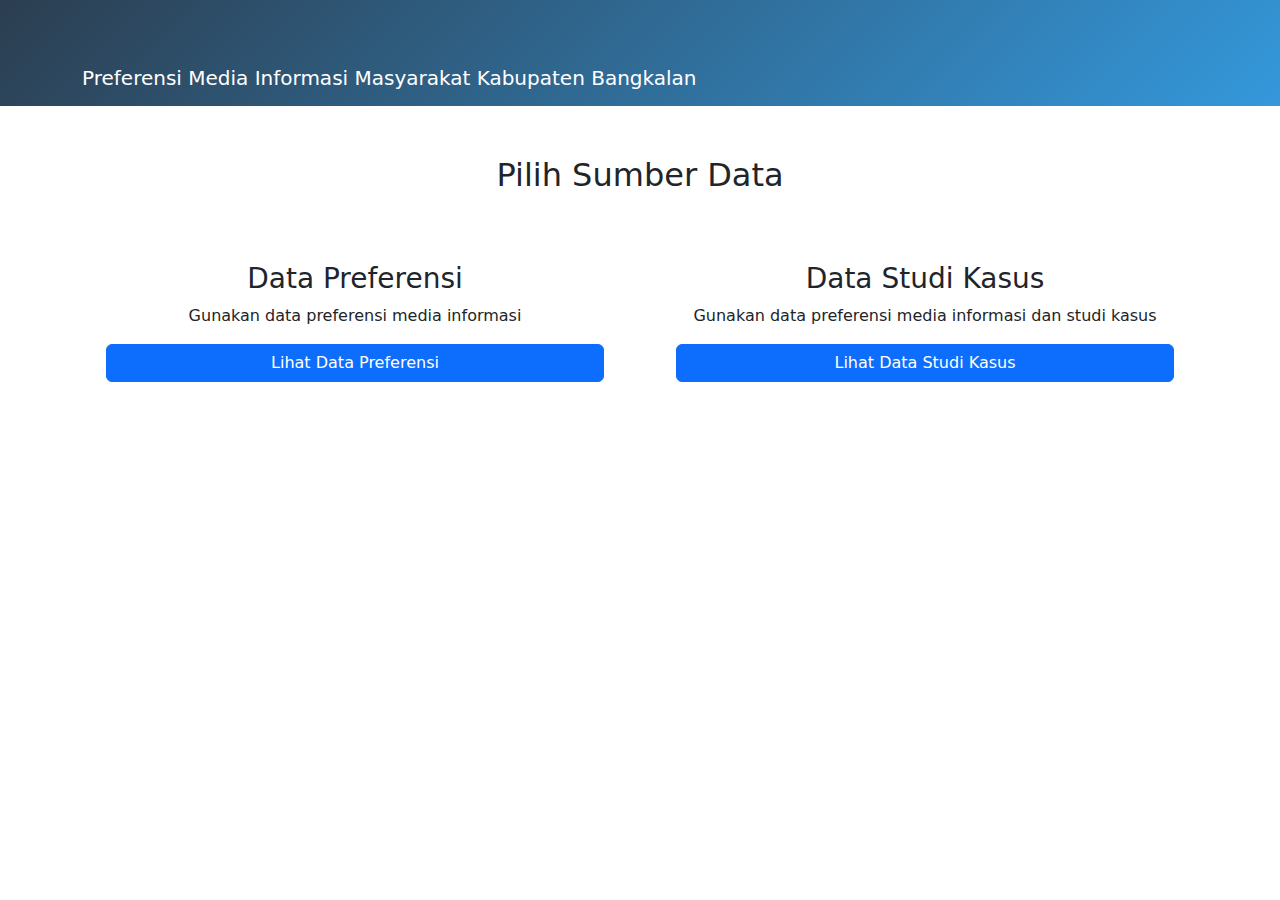
<file: index.html>
<!DOCTYPE html>
<html lang="id">
<head>
    <meta charset="UTF-8">
    <meta name="viewport" content="width=device-width, initial-scale=1.0">
    <title>Website Skripsi Syahrul Maulana - Pilih Data</title>
    <link href="https://cdn.jsdelivr.net/npm/bootstrap@5.3.0/dist/css/bootstrap.min.css" rel="stylesheet">
    <link rel="icon" href="images/logo.png" type="image/x-icon">
    <style>
        .card {
            transition: transform 0.3s, box-shadow 0.3s;
            border: none;
            border-radius: 15px;
            margin-top: 20px;
        }
        .card:hover {
            transform: translateY(-5px);
            box-shadow: 0 10px 20px rgba(0,0,0,0.1);
        }
        .navbar {
            background: linear-gradient(135deg, #2c3e50, #3498db);
        }
        .container {
            margin-top: 50px;
        }
    </style>
</head>
<body>
    <!-- Navbar -->
    <nav class="navbar navbar-expand-lg navbar-dark">
        <div class="container">
            <a class="navbar-brand" href="#">Preferensi Media Informasi Masyarakat Kabupaten Bangkalan</a>
        </div>
    </nav>

    <!-- Main Container -->
    <div class="container text-center">
        <h2 class="mb-4">Pilih Sumber Data</h2>
        <div class="row">
            <div class="col-md-6">
                <div class="card p-4">
                    <h3>Data Preferensi</h3>
                    <p>Gunakan data preferensi media informasi</p>
                    <a href="preferensi.html" class="btn btn-primary">Lihat Data Preferensi</a>
                </div>
            </div>
            <div class="col-md-6">
                <div class="card p-4">
                    <h3>Data Studi Kasus</h3>
                    <p>Gunakan data preferensi media informasi dan studi kasus</p>
                    <a href="studi-kasus.html" class="btn btn-primary">Lihat Data Studi Kasus</a>
                </div>
            </div>
        </div>
    </div>

    <script src="https://cdn.jsdelivr.net/npm/bootstrap@5.3.0/dist/js/bootstrap.bundle.min.js"></script>
</body>
</html>
</file>
